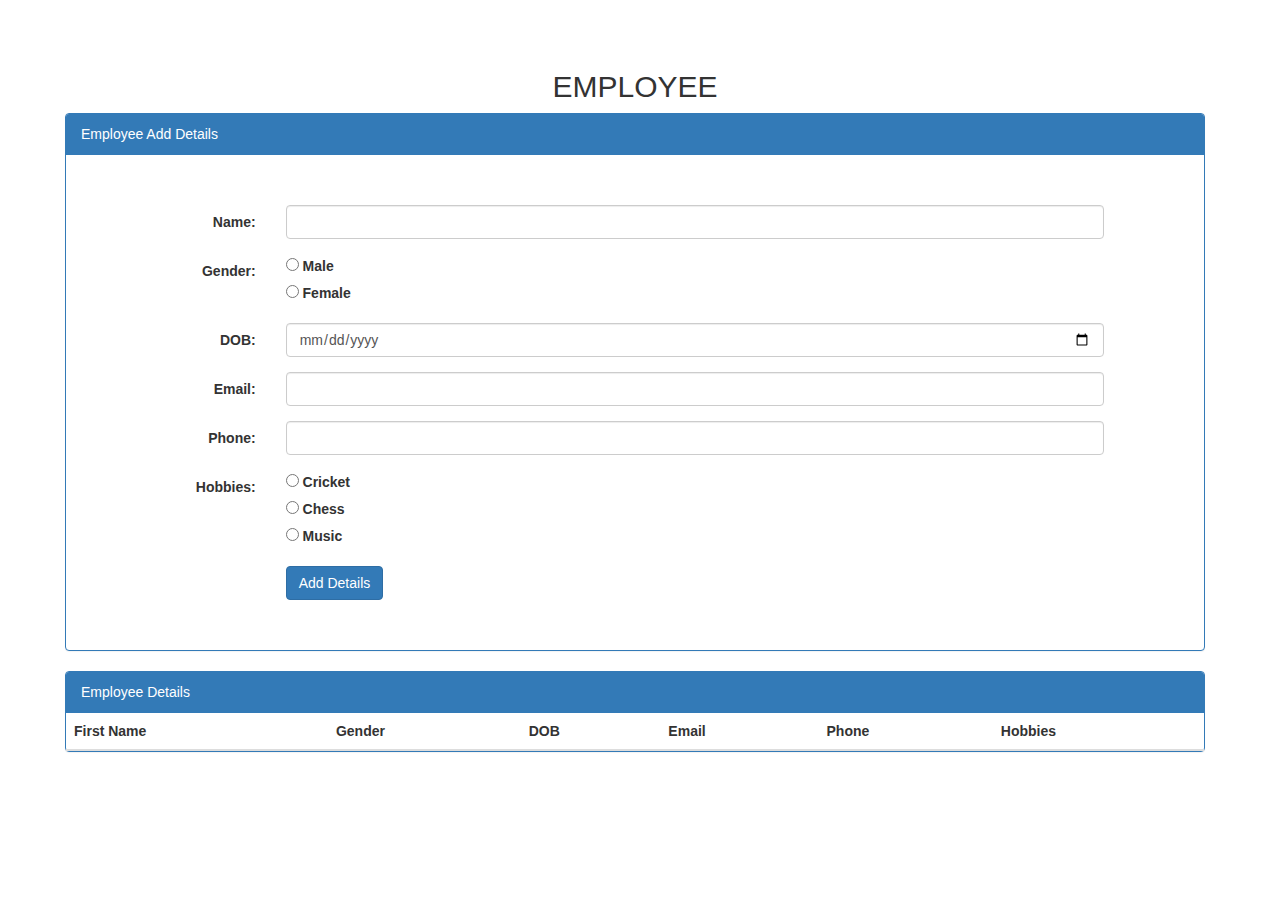
<file: Index.html>
<!DOCTYPE html>
<html>
<head>
	<title>Table</title>
	
    <meta name="viewport" content="width=device-width, initial-scale=1">
    <link rel="stylesheet" href="https://maxcdn.bootstrapcdn.com/bootstrap/3.4.1/css/bootstrap.min.css">
    <script src="https://ajax.googleapis.com/ajax/libs/jquery/3.5.1/jquery.min.js"></script>
    <script src="https://maxcdn.bootstrapcdn.com/bootstrap/3.4.1/js/bootstrap.min.js"></script>
    <link rel="stylesheet" href="style.css">
</head>
<body>
    
    <div class="container border">
        <header class="header" >
            <h2 > EMPLOYEE </h2> 
        </header>
        
        <div class="panel panel-primary">
            <div class="panel-heading">Employee Add Details</div>
                <div class="form">
                <form class="form-horizontal" >
                            <div class="form-group">
                                <label class="control-label col-sm-2" for="name" >Name:</label>
                                <div class="col-sm-10">
                                    <input type="text" class="form-control" name="name" id="name" required>
                                </div>
                            </div>

                            <div class="form-group">
                                <label class="control-label col-sm-2" for="gender">Gender:</label>
                                <div class="col-sm-10">
                                    
    
                                    <input type="radio" id="male" name="gender" value="male">
                                    <label for="male">Male</label><br>
                                    <input type="radio" id="female" name="gender" value="female">
                                    <label for="female">Female</label><br>
                             
                                </div>
                            </div>

                            <div class="form-group">
                                <label class="control-label col-sm-2" for="email">DOB:</label>
                                <div class="col-sm-10">
                                    <input type="date" class="form-control" name="dob" id="dob" required>
                                </div>
                            </div>

                            <div class="form-group">
                                <label class="control-label col-sm-2" for="email">Email:</label>
                                <div class="col-sm-10">
                                    <input type="text" class="form-control" name="email" id="email" required>
                                </div>
                            </div>

                            <div class="form-group">
                                <label class="control-label col-sm-2" for="phone">Phone:</label>
                                <div class="col-sm-10">
                                    <input type="text" class="form-control" name="phone" id="phone" >
                                </div>
                            </div>

                            <div class="form-group">
                                <label class="control-label col-sm-2" for="hobbies">Hobbies:</label>
                                <div class="col-sm-10">
                                   

                                    <input type="radio" id="cricket" name="hobbies" value="cricket">
                                    <label for="cricket">Cricket</label><br>
                                    <input type="radio" id="chess" name="hobbies" value="chess">
                                    <label for="chess">Chess</label><br>
                                    <input type="radio" id="music" name="hobbies" value="music">
                                    <label for="music">Music</label><br>
                             
                                </div>
                            </div>
                            <div class="form-group">        
                                <div class="col-sm-offset-2 col-sm-10">
                                    <button type="button" id="btn" class="btn btn-primary" onclick="AddRow()">Add Details</button>
                                </div>
                            </div>
                        
                </form>
            </div>
        </div>
        <div class="panel panel-primary">
            <div class="panel-heading">Employee Details</div>
            <div class="table-responsive">
                <table class="table"id="show">
                    <thead>
                        <tr>
                            <th>First Name</th>
                            <th> Gender </th>
                            <th> DOB</th>
                            <th>Email</th>
                            <th>Phone</th>
                            <th>Hobbies</th>
                        </tr>
                    </thead>
                </table>
            </div>
        </div>
	
        <script src="script.js"></script>
    </div>
</body>
</html>
</file>
<file: style.css>
.border {
  border: none;
  margin: 50px;
}
.form {
  margin: 50px;
  padding-right: 50px;
}
.header {
  text-align-last: center;
}
</file>
